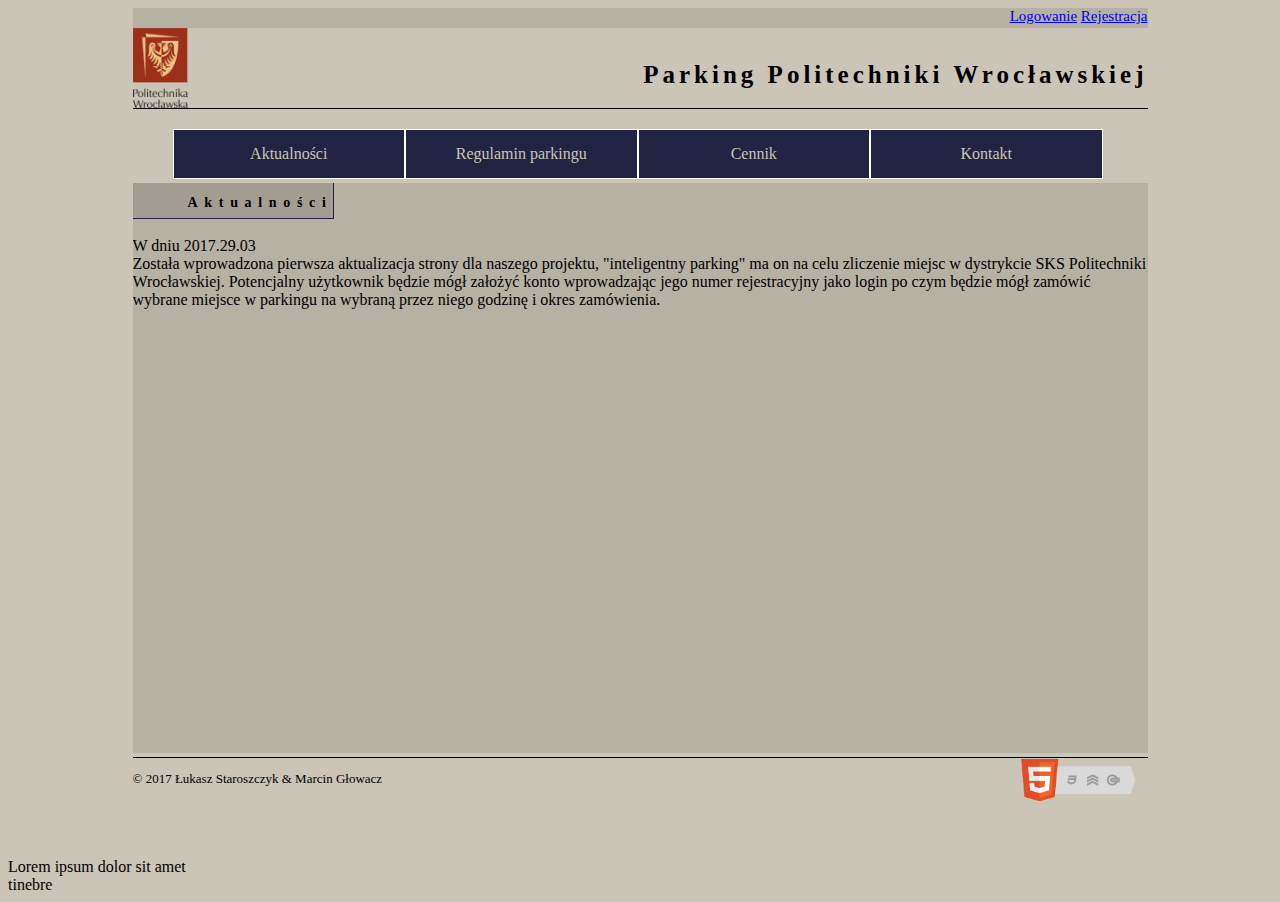
<file: index.html>
﻿<!DOCTYPE html>

<html lang="pl">
<head>
	<meta charset="utf-8">
	<title>PARKING PWR</title>
	<link rel="stylesheet" href="kaskadowy.css">
	
<script>
document.createElement('header');
document.createElement('nav');
document.createElement('article');
document.createElement('footer');
document.createElement('section');
</script>
	
</head>


<body>

<div class="tlo">

<header class="rejestracja">
<a href="zaloguj.html">Logowanie</a>
<a href="index2.html"> Rejestracja</a>
</header>

<header>
<h4>Parking Politechniki Wrocławskiej</h4>
<a href="http://www.weka.pwr.edu.pl/index,41.dhtml"><img ID="logopwr" src="pwr1.png" alt="logo"/></a>
</header>

<nav class="top">	
<ul>
<li><a href="index.html">Aktualności</a></li>
<li><a href="regulamin.html">Regulamin parkingu</a></li>
<li><a href="cennik.html">Cennik</a></li>
<li><a href="kontakt.html">Kontakt</a></li>
</ul>		
</nav>

<article>

<header class="glowna">
<h2>Aktualności</h2>

</header>
<div class="tekst"></br></br></br>W dniu 2017.29.03</br> Została wprowadzona pierwsza aktualizacja strony dla naszego projektu,
"inteligentny parking" ma on na celu zliczenie miejsc w dystrykcie SKS
Politechniki Wrocławskiej. Potencjalny użytkownik będzie mógł założyć konto wprowadzając
jego numer rejestracyjny jako login po czym będzie mógł zamówić wybrane
miejsce w parkingu na wybraną przez niego godzinę i okres zamówienia.
</div>

</article>

<footer class="dolny">
<p>© 2017 Łukasz Staroszczyk & Marcin Głowacz</p>
<a href="http://www.w3.org/TR/html5/"><img ID="html5css3" alt="html5" src="html5-badge-h-css3-semantics-storage.png" /></a>
</footer>

</div>
</body>
<div class="tekst">Lorem ipsum dolor sit amet</br> tinebre</div>
</html>
</file>
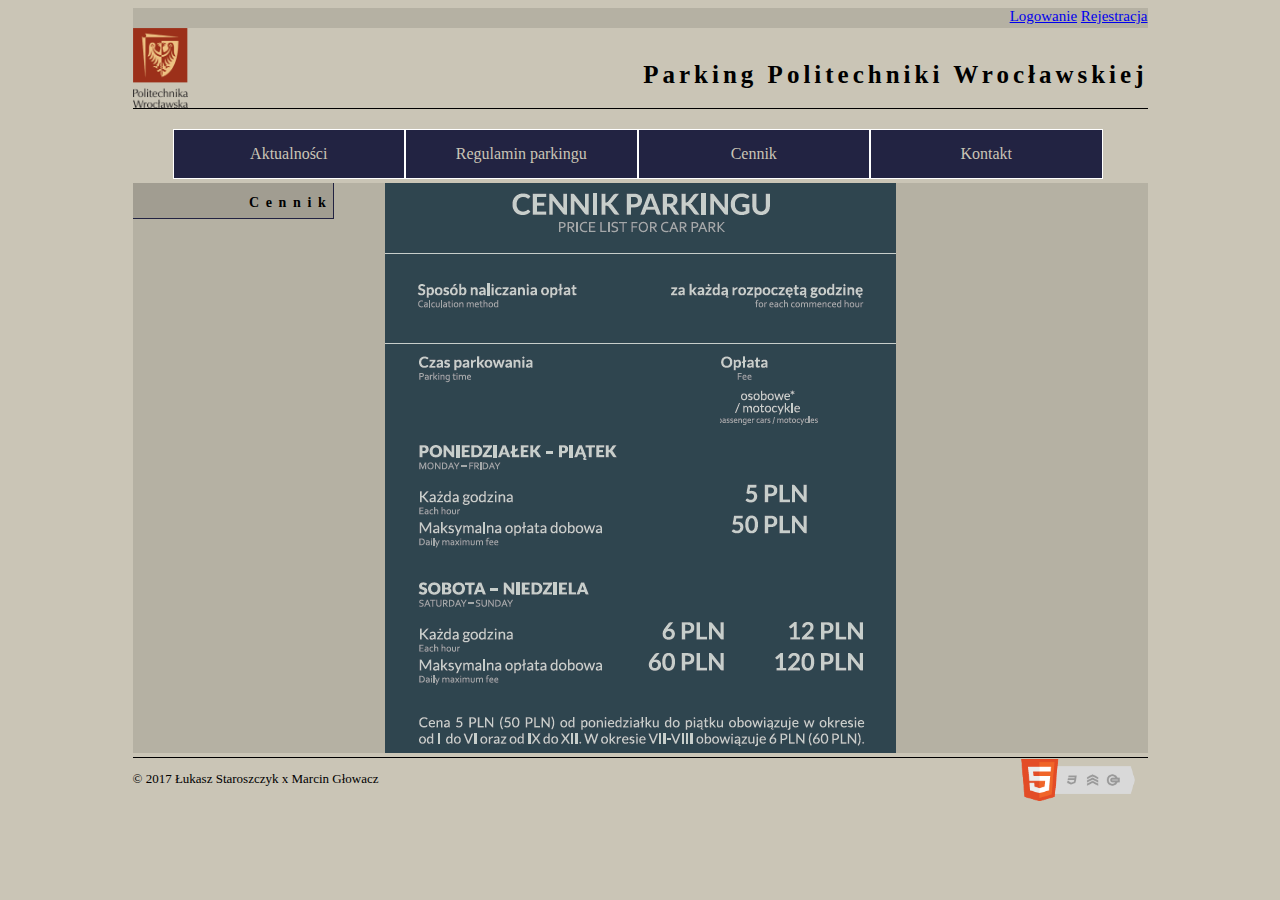
<file: cennik.html>
﻿<!DOCTYPE html>

<html lang="pl">
<head>
	<meta charset="utf-8">
	<title>PARKING PWR</title>
	<link rel="stylesheet" href="kaskadowy.css">
	
<script>
document.createElement('header');
document.createElement('nav');
document.createElement('article');
document.createElement('footer');
document.createElement('section');
</script>
	
</head>


<body>

<div class="tlo">

<header class="rejestracja">
<a href="index.html">Logowanie</a>
<a href="index2.html"> Rejestracja</a>
</header>


<header>
<h4>Parking Politechniki Wrocławskiej</h4>
<a href="http://www.weka.pwr.edu.pl/index,41.dhtml"><img ID="logopwr" src="pwr1.png" alt="logo"/></a>
</header>

<nav class="top">	
<ul>
<li><a href="index.html">Aktualności</a></li>
<li><a href="regulamin.html">Regulamin parkingu</a></li>
<li><a href="cennik.html">Cennik</a></li>
<li><a href="kontakt.html">Kontakt</a></li>
</ul>		
</nav>

<article>
<header class="glowna">
<h2>Cennik</h2>
</header>

<center> <img src="images/cennikparkingu.jpeg"  alt="banner" /> </center> <----!tutaj jest centrowanie obrazka !----->


</article>

<footer class="dolny">
<p>© 2017 Łukasz Staroszczyk x Marcin Głowacz</p>
<a href="http://www.w3.org/TR/html5/"><img ID="html5css3" alt="html5" src="html5-badge-h-css3-semantics-storage.png" /></a>
</footer>

</div>
</body>
</html>
</file>
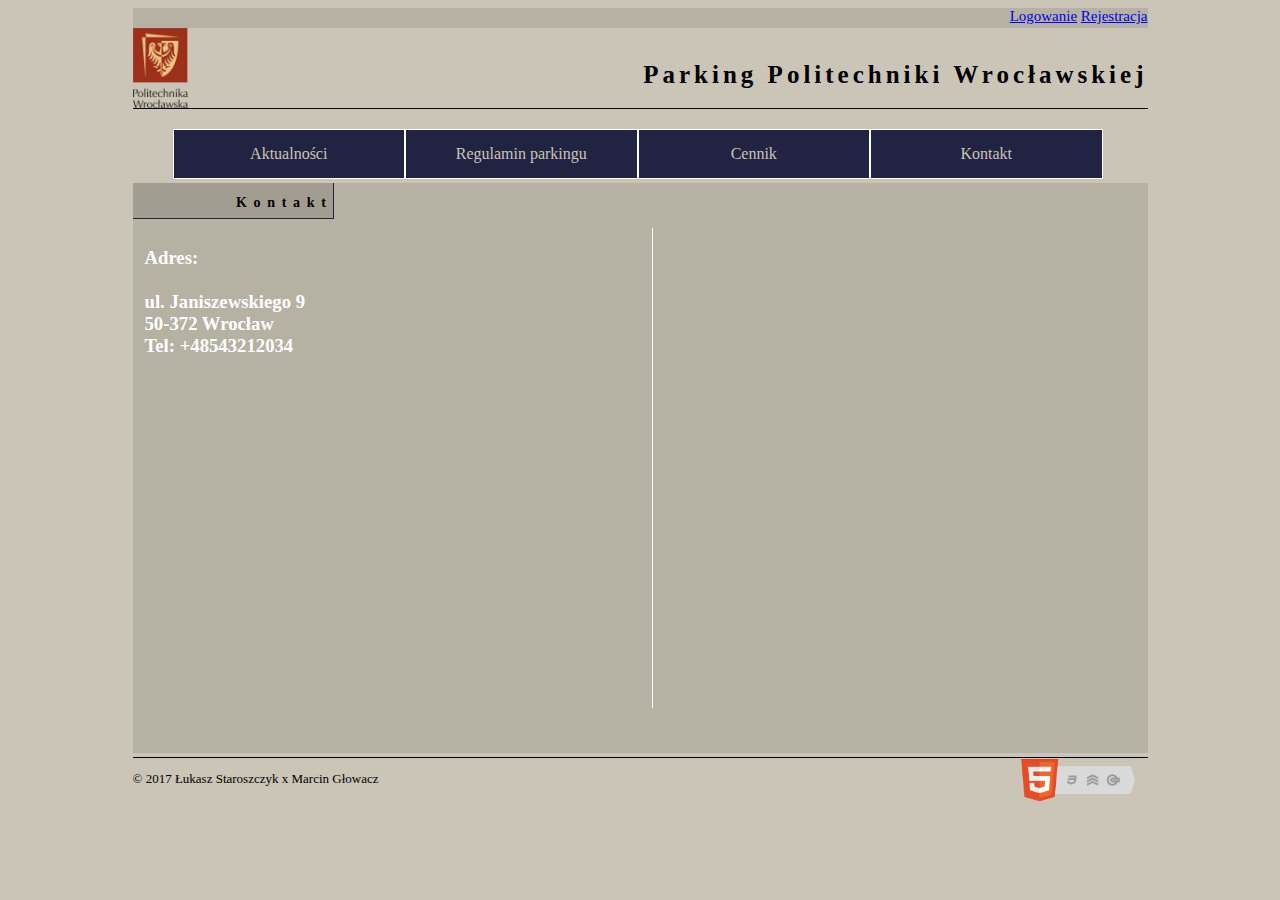
<file: kontakt.html>
﻿<!DOCTYPE html>

<html lang="pl">
<head>
	<meta charset="utf-8">
	<title>PARKING PWR</title>
	<link rel="stylesheet" type="text/css" href="kaskadowy.css">
	
<script>
document.createElement('header');
document.createElement('nav');
document.createElement('article');
document.createElement('footer');
document.createElement('section');
</script>
	
</head>


<body>

<div class="tlo">

<header class="rejestracja">
<a href="index.html">Logowanie</a>
<a href="index2.html"> Rejestracja</a>
</header>


<header>
<h4>Parking Politechniki Wrocławskiej</h4>
<a href="http://www.weka.pwr.edu.pl/index,41.dhtml"><img ID="logopwr" src="pwr1.png" alt="logo"/></a>
</header>

<nav class="top">	
<ul>
<li><a href="index.html">Aktualności</a></li>
<li><a href="regulamin.html">Regulamin parkingu</a></li>
<li><a href="cennik.html">Cennik</a></li>
<li><a href="kontakt.html">Kontakt</a></li>
</ul>		
</nav>

<article>
<header class="glowna">
<h2>Kontakt</h2>
</header>

<<div class="kontakt_info">
<h3>Adres: <br></br>
ul. Janiszewskiego 9</br>
50-372 Wrocław</br>
Tel: +48543212034</h3>
<iframe src="https://www.google.com/maps/embed?pb=!1m18!1m12!1m3!1d1252.4810183985243!2d17.05784667616282!3d51.1091605948679!2m3!1f0!2f0!3f0!3m2!1i1024!2i768!4f13.1!3m3!1m2!1s0x470fe82ac7e68cd7%3A0xeab06033fc0063a7!2sC-5%2C+Janiszewskiego%2C+52-007+Wroc%C5%82aw!5e0!3m2!1spl!2spl!4v1489430630452" width="490" height="350" frameborder="0" style="border:0" allowfullscreen></iframe>
</div>

<div class="kontakt_formularz">


</div>







</article>

<footer class="dolny">
<p>© 2017 Łukasz Staroszczyk x Marcin Głowacz</p>
<a href="http://www.w3.org/TR/html5/"><img ID="html5css3" alt="html5" src="html5-badge-h-css3-semantics-storage.png" /></a>
</footer>

</div>
</body>
</html>
</file>
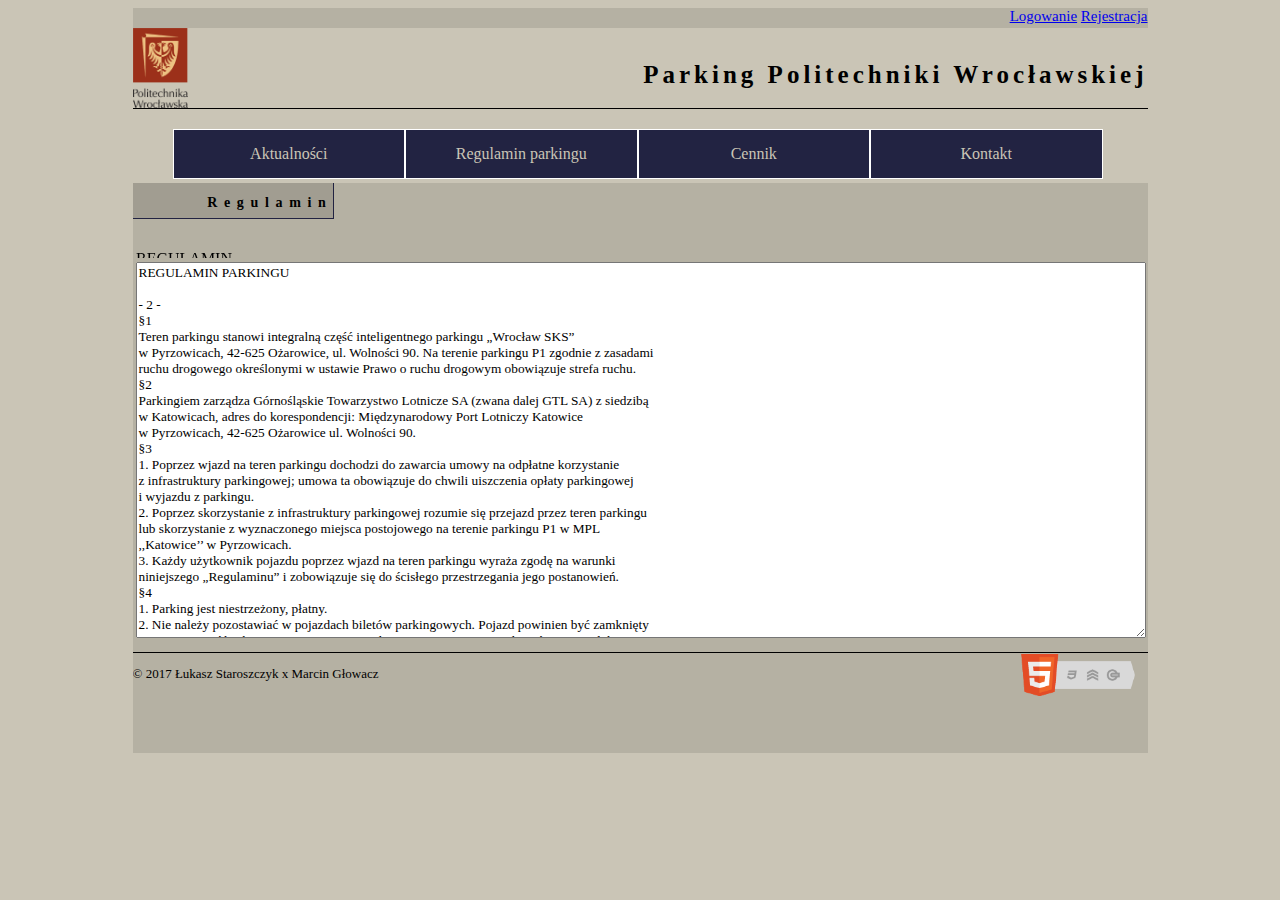
<file: regulamin.html>
﻿<!DOCTYPE html>

<html lang="pl">
<head>
	<meta charset="utf-8">
	<title>PARKING PWR</title>
	<link rel="stylesheet" href="kaskadowy.css">
	
<script>
document.createElement('header');
document.createElement('nav');
document.createElement('article');
document.createElement('footer');
document.createElement('section');
</script>
	
</head>


<body>

<div class="tlo">

<header class="rejestracja">
<a href="index.html">Logowanie</a>
<a href="index2.html"> Rejestracja</a>
</header>


<header>
<h4>Parking Politechniki Wrocławskiej</h4>
<a href="http://www.weka.pwr.edu.pl/index,41.dhtml"><img ID="logopwr" src="pwr1.png" alt="logo"/></a>
</header>

<nav class="top">	
<ul>
<li><a href="index.html">Aktualności</a></li>
<li><a href="regulamin.html">Regulamin parkingu</a></li>
<li><a href="cennik.html">Cennik</a></li>
<li><a href="kontakt.html">Kontakt</a></li>
</ul>		
</nav>

<article>
<header class="glowna">
<h2>Regulamin</h2>
</header >


<div style="height: 7500px; width: 1100px; overflow-y: auto;">
a tutaj wpisz "dużoooo tekstu" 
</br></br></br> 

<table><tr><td>

<MARQUEE scrollAmount=1 direction=up style="text-align:justify">

REGULAMIN
</MARQUEE>

<TEXTAREA name="nazwa" style="width:1004px;height:370px;;background-color:kolor tła;color:kolor czcionki;font-family:styl czcionki;font-weight:pogróbienie;font-style:kursywa;font-size:wysokosc czcionkipt;z-index:1" rows=17 cols=79>
REGULAMIN PARKINGU

- 2 -
§1
Teren parkingu stanowi integralną część inteligentnego parkingu „Wrocław SKS”
w Pyrzowicach, 42-625 Ożarowice, ul. Wolności 90. Na terenie parkingu P1 zgodnie z zasadami
ruchu drogowego określonymi w ustawie Prawo o ruchu drogowym obowiązuje strefa ruchu.
§2
Parkingiem zarządza Górnośląskie Towarzystwo Lotnicze SA (zwana dalej GTL SA) z siedzibą
w Katowicach, adres do korespondencji: Międzynarodowy Port Lotniczy Katowice
w Pyrzowicach, 42-625 Ożarowice ul. Wolności 90.
§3
1. Poprzez wjazd na teren parkingu dochodzi do zawarcia umowy na odpłatne korzystanie
z infrastruktury parkingowej; umowa ta obowiązuje do chwili uiszczenia opłaty parkingowej
i wyjazdu z parkingu.
2. Poprzez skorzystanie z infrastruktury parkingowej rozumie się przejazd przez teren parkingu
lub skorzystanie z wyznaczonego miejsca postojowego na terenie parkingu P1 w MPL
,,Katowice’’ w Pyrzowicach.
3. Każdy użytkownik pojazdu poprzez wjazd na teren parkingu wyraża zgodę na warunki
niniejszego „Regulaminu” i zobowiązuje się do ścisłego przestrzegania jego postanowień.
§4
1. Parking jest niestrzeżony, płatny.
2. Nie należy pozostawiać w pojazdach biletów parkingowych. Pojazd powinien być zamknięty
a jego zawartość zabezpieczona. Cenne przedmioty nie powinny znajdować się na widoku.
3. GTL SA nie ponosi odpowiedzialności za utratę lub uszkodzenie znajdujących się
na terenie parkingu pojazdów mechanicznych, jak również nie odpowiada za rzeczy
pozostawione w tych pojazdach.
§5
1. Parking jest czynny przez wszystkie dni w roku (24h/doba).
2. Na parkingu obowiązuje bezwzględny zakaz wjazdu pojazdów przewożących wszelkiego
rodzaju broń palną oraz materiały niebezpieczne, w szczególności łatwopalne,
żrące, wybuchowe oraz inne, chyba, że posiadacz ma stosowne zezwolenie
- 3 -
i znajdujący się w pojeździe niebezpieczny materiał jest zabezpieczony zgodnie
z obowiązującymi przepisami.
§6
1. Na terenie parkingu, dróg dojazdowych i wewnętrznych, obowiązuje strefa ruchu oraz
maksymalna prędkość poruszania się pojazdów do 20 km/h.
2. Kierowca pojazdu korzystający z parkingu zobowiązany jest do przestrzegania znaków
drogowych pionowych i poziomych, poleceń obsługi parkingu oraz innych osób posiadających
uprawnienia w tym zakresie (Służba Ochrony Lotniska, Policja, Straż Graniczna, Urząd Celny).
§ 7
Wjeżdżając na parking, należy obowiązkowo:
a. zatrzymać się przed zaporą przy kolumnie parkingowej,
b. uruchomić zaporę przez pobranie biletu parkingowego, przyłożenie karty magnetycznej
do czytnika lub przez automatyczny odczyt tablicy rejestracyjnej (dot. pojazdów
uprzednio wpisanych w systemie parkingowym),
c. w przypadku pojazdów wielkogabarytowych oraz autokarów wjazd następuje poprzez
zbliżenie się do bariery parkingowej,
d. pamiętać, że zapora zamyka się natychmiast po każdym przejeździe samochodu.
Jednoczesny przejazd dwóch samochodów grozi uszkodzeniem samochodu lub systemu
automatycznej obsługi parkingu.
§ 8
1. Wyjeżdżając z parkingu, należy obowiązkowo:
a. uiścić opłatę parkingową poprzez:
1) zapłatę w automatach płatniczych umiejscowionych w terminalach A, B i C (zalecane
jest wcześniejsze opłacenie biletu parkingowego w automacie płatniczym, po którym
system automatycznie zwalnia zaporę po rozpoznaniu numeru rejestracyjnego
opłaconego biletu)
2) zapłatę u operatora parkingu na wyjeździe z parkingu,
3) zapłatę w sposób bezgotówkowy na wyjazdach nr 3, 4 i 5 poprzez płatność
zbliżeniową kartą płatniczą do kwoty 50zł,
b. zatrzymać się przed zaporą przy czytniku numerów rejestracyjnych,
- 4 -
c. pamiętać, że zapora zamyka się natychmiast po każdym przejeździe samochodu.
Jednoczesny przejazd dwóch samochodów grozi uszkodzeniem samochodu i systemu
automatycznej obsługi parkingu.
3. Opłata w automacie płatniczym:
a. opłatę parkingową uiszcza się przed opuszczeniem parkingu (do 25 min przed
opuszczeniem parkingu),
b. aby uiścić opłatę parkingową w automacie płatniczym należy:
- włożyć bilet do czytnika,
- uiścić należną kwotę wg cennika parkingu (należna kwota jest automatycznie
wyświetlana),
- automat płatniczy przyjmuje nominały 1zł, 2zł, 5zł, 10zł, 20zł, 50zł, 100zł
i automatycznie wydaje resztę w bilonie,
- poprzez płatność kartą płatniczą (również w postaci płatności zbliżeniowej do kwoty
50zł),
- na włożonym uprzednio bilecie parkingowym automatycznie nadrukowywana jest
kwota uiszczonej opłaty parkingowej. Opłacony bilet należy posiadać przy wyjeździe
z parkingu
- opcjonalnie w automacie parkingowym można wybrać wariant paragonu wg
wyświetleń kasy parkingowej,
- po uregulowaniu płatności za pobyt należy opuścić parking w przeciągu 25min
dowolnym wyjazdem ze wskazaniem na wyjazd nr 3 , 4 i 5,
c. aby uiścić opłatę parkingową na wyjazdach samoobsługowych nr 3, 4 i 5 poprzez
płatność zbliżeniową do kwoty 50 zł należy:
- przyłożyć bilet do czytnika,
- po wyświetleniu kwoty przyłożyć kartę płatnicza do czytnika kart zbliżeniowych,
- po zaksięgowaniu kwoty bariera automatycznie zostanie podniesiona,
d. po dojeździe do bariery system parkingowy automatycznie otworzy barierę parkingową
po rozpoznaniu numerów rejestracyjnych pojazdu z opłaconym postojem, w przypadku
braku otwarcia należy umieścić opłacony bilet w czytniku kolumny parkingowej,
e. w przypadku przekroczenia czasu 25 minut na opuszczenie parkingu system naliczy
ponownie opłatę parkingową wg cennika opłat parkingowych,
- 5 -
f. w automacie płatniczym nie można realizować zniżek i rabatów parkingowych,
w przypadku ich posiadania należy zgłosić się do punktów obsługi parkingu
zlokalizowanych na wyjazdach z parkingu,
g. wszelkie nieprawidłowości w działaniu i pobieraniu opłaty poprzez automat płatniczy
należy zgłosić obsłudze parkingu za pomocą domofonu na automacie płatniczym lub
dzwoniąc pod numer 32 39 27 189.
§ 9
1. Wysokość opłaty za korzystanie z infrastruktury parkingowej określa cennik, który stanowi
załącznik nr 1 do niniejszego Regulaminu. Ceny określone w załączniku są cenami brutto
zawierającymi obowiązujący podatek VAT w wysokości 23%.
2. Faktury VAT za usługę korzystania z infrastruktury parkingowej zostają wystawione
na życzenie klienta bezpośrednio u obsługi parkingu w oznaczonym punkcie poboru opłat
przy wyjeździe z parkingu lub na podstawie przesłanego oryginału paragonu lub biletu.
3. Za zagubienie biletu parkingowego pobierana jest dodatkowa opłata w kwocie 250 zł
(dwieście pięćdziesiąt złotych) brutto.
4. Wobec klientów nieposiadających biletu parkingowego, których postój wskazuje na okres
dłuższy niż 3 tygodnie zostaną podjęte czynności weryfikacyjne na podstawie danych
z systemu parkingowego. Klienci ci zostaną obciążeni opłatą zgodną z obowiązującym
cennikiem parkingu.
5. Wobec klientów uchylających się od uiszczenia opłaty będą podejmowane stosowne czynności
formalnoprawne.
§10
Cennik i regulamin parkingu są do wglądu u obsługi parkingu, dodatkowo cennik
i regulamin są wywieszone przed wjazdem na parking, na terenie parkingu, jak również przy
wyjeździe z parkingu, a także na automatach płatniczych. Regulamin i cennik dostępne są również
na stronie internetowej www.katowice-airport.com.
§11
1. W przypadku uszkodzenia systemu automatycznej obsługi parkingu - operatorzy zgłaszają
awarię bezpośrednio przełożonemu i serwisowi sytemu parkingowego, na parkingu 
- 6 -
obowiązuje ręczne wydawanie przez operatorów parkingu dowodów wjazdu oraz kasowanie
opłat za potwierdzeniem pobranej należności poprzez wydanie paragonu fiskalnego lub
faktury VAT.
2. W przypadku uszkodzenia elementów systemu parkingowego przez osoby korzystające
z infrastruktury parkingowej zostaje spisane oświadczenie o dokonaniu szkody przez sprawcę,
zostaje wezwany partol policji.
§12
1. Parking posiada płatne oraz wydzielone miejsca postojowe dla:
a. autokarów i mikrobusów,
b. taxi Airport Katowice,
c. rent a car,
d. przewoźników prowadzących wahadłowy przewóz osób,
e. samochodów osób niepełnosprawnych,
f. autobusów komunikacji miejskiej,
g. samochodów służbowych pracowników GTL SA.
h. ambulansów,
i. pojazdów transferowych Airport Bus.
2. Miejsca parkingowe określone w ust. 1 są odpowiednio oznakowane.
3. Posiadacze kart Premium - korzystają z wolnych miejsc na parkingu ogólnodostępnym za
wyjątkiem miejsc określonych w ust. 1 niniejszego paragrafu oraz miejsc określonych § 15.
4. Użytkownicy pojazdów wymienionych w ust. 1 niniejszego paragrafu, którzy prowadzą
zarobkowy przewóz osób zobowiązani są do respektowania poleceń ze strony służb GTL SA
oraz zobligowani są do dbania o estetykę zajmowanego stanowiska oraz wizerunek
Międzynarodowego Portu Lotniczego „Katowice” w Pyrzowicach.
§13
1. Z opłat parkingowych zwolnione są następujące osoby lub pojazdy:
a. pojazdy zwolnione na podstawie umów zawartych z GTL SA,
b. pojazdy służb ratowniczych będące w akcji,
c. pojazdy służb państwowych (Policja, BOR, CBA, SG, UC itp.) w celach służbowych,
d. autobusy komunikacji miejskiej kursujące wg. rozkładu jazdy;
- 7 -
e. niepełnosprawni pasażerowie legitymujący się ważną „kartą parkingową osoby
niepełnosprawnej” parkujące do 30 minut od chwili wjazdu na parking. Po upływie tego
czasu niepełnosprawni pasażerowie wnoszą opłaty zgodnie z cennikiem, o którym mowa
w §9 Regulaminu.
§14
W czasie parkowania kierowca jest obowiązany zwrócić szczególną uwagę na pojazdy sąsiednie
i ustawiać pojazd w wyznaczonych zatokach, nie zasłaniając linii wyznaczających miejsca dla
parkowania.
§15
1. Nie wolno parkować pojazdu:
a. na pasie ruchu przed terminalem Międzynarodowego Portu Lotniczego „Katowice”
w Pyrzowicach,
b. na stanowiskach autobusowych,
c. na stanowiskach wyznaczonych dla przewoźników prowadzących wahadłowy przewóz,
d. na stanowiskach wyznaczonych dla taxi, rent a car,
e. przed posterunkiem Służb Ochrony Lotniska,
f. na przejściach dla pieszych („zebrach”),
g. drogach dojazdowych oraz drogach włączenia się do ruchu,
h. innych drogach odpowiednio oznakowanych znakiem zakazu postoju lub znakami
poziomymi,
i. na miejscach wydzielonych i oznakowanych za wyjątkiem pojazdów do tego
upoważnionych,
j. w miejscach, w których zaparkowanie samochodu może powodować zagrożenie dla ruchu
pojazdów, osób lub mienia.
§16
1. W przypadku nie respektowania zasad korzystania z parkingu określonych niniejszym
„Regulaminem” pojazdy będą unieruchomione przez założenie blokady. Za przednią szybą
pojazdu pozostawiona zostanie informacja „parkowanie w miejscu niedozwolonym” oraz
telefon kontaktowy. Po uiszczeniu opłaty w wysokości 100 zł blokada zostanie usunięta przez 
- 8 -
operatora parkingu. Powtarzające się naruszanie przepisów przez kierowcę spowoduje
zawiadomienie funkcjonariusza policji celem podjęcia czynności służbowych.
2. W przypadku niezgodnego z Regulaminem zaparkowania pojazdu jeśli ma ono bezpośredni
wpływ na bezpieczeństwo osób lub mienia korzystający z parkingu wyrażają zgodę
na odholowanie pojazdu w wybrane przez GTL SA miejsce. Odholowanie pojazdu nastąpi
na koszt i ryzyko korzystającego z parkingu.
§17
W przypadku ogłoszenia alarmu lub ewakuacji na parkingu zostają, aż do odwołania, zdemontowane
wszystkie przeszkody, podniesione szlabany a obsługa parkingu wskazuje i umożliwia
dojazd odpowiednim służbom do miejsca akcji.
§18
Na terenie Parkingu w MPL ,,Katowice’’ w Pyrzowicach zabronione jest:
a. palenie i używanie otwartego ognia oraz spożycie alkoholu i zażywanie środków
odurzających,
b. magazynowanie paliw, substancji łatwopalnych i pustych pojemników po paliwie,
c. tankowanie pojazdów,
d. pozostawianie samochodu z pracującym silnikiem,
e. parkowanie pojazdów z nieszczelnymi układami,
f. pozostawianie w pojeździe dzieci lub zwierząt bez opieki,
g. prowadzenie na terenie Parkingu jakichkolwiek akcji promocyjnych lub reklamowych bez
zgody GTL S.A.,
h. na miejscach parkingowych oraz drogach wewnętrznych zabronione jest naprawianie,
mycie, odkurzanie samochodu, wymiana wody chłodzącej, paliwa lub oleju
i. zanieczyszczanie parkingu.
§ 19
Użytkownik pojazdu odpowiada za wszelkie szkody na mieniu lub osobie wyrządzone GTL SA. lub
osobom trzecim na terenie parkingu.
- 9 -
§ 20
Wszelkie uwagi i zastrzeżenia dotyczące funkcjonowania parkingu należy zgłaszać
do administracji Międzynarodowego Portu Lotniczego „Katowice” w Pyrzowicach (Administracja
tel. 032 3927309, Operator parkingu tel. 032 3927189, lub 032 3927469) lub pisemnie na
wskazany w §2 adresie do korespondencji.
§21
Wszelkie uszkodzenia pojazdów należy natychmiast zgłaszać w komisariacie Policji (+48 32 39 27
228) oraz obsłudze parkingu (tel. +48 32 39 27 189).
§22
Regulamin obowiązuje od dnia 1 stycznia 2017 roku. Regulamin został zatwierdzony uchwałą
Zarządu GTL SA nr 32/XII/2016.
</TEXTAREA>
</div>

</article>

<footer class="dolny">
<p>© 2017 Łukasz Staroszczyk x Marcin Głowacz</p>
<a href="http://www.w3.org/TR/html5/"><img ID="html5css3" alt="html5" src="html5-badge-h-css3-semantics-storage.png" /></a>
</footer>

</div>
</body>
</html>
</file>
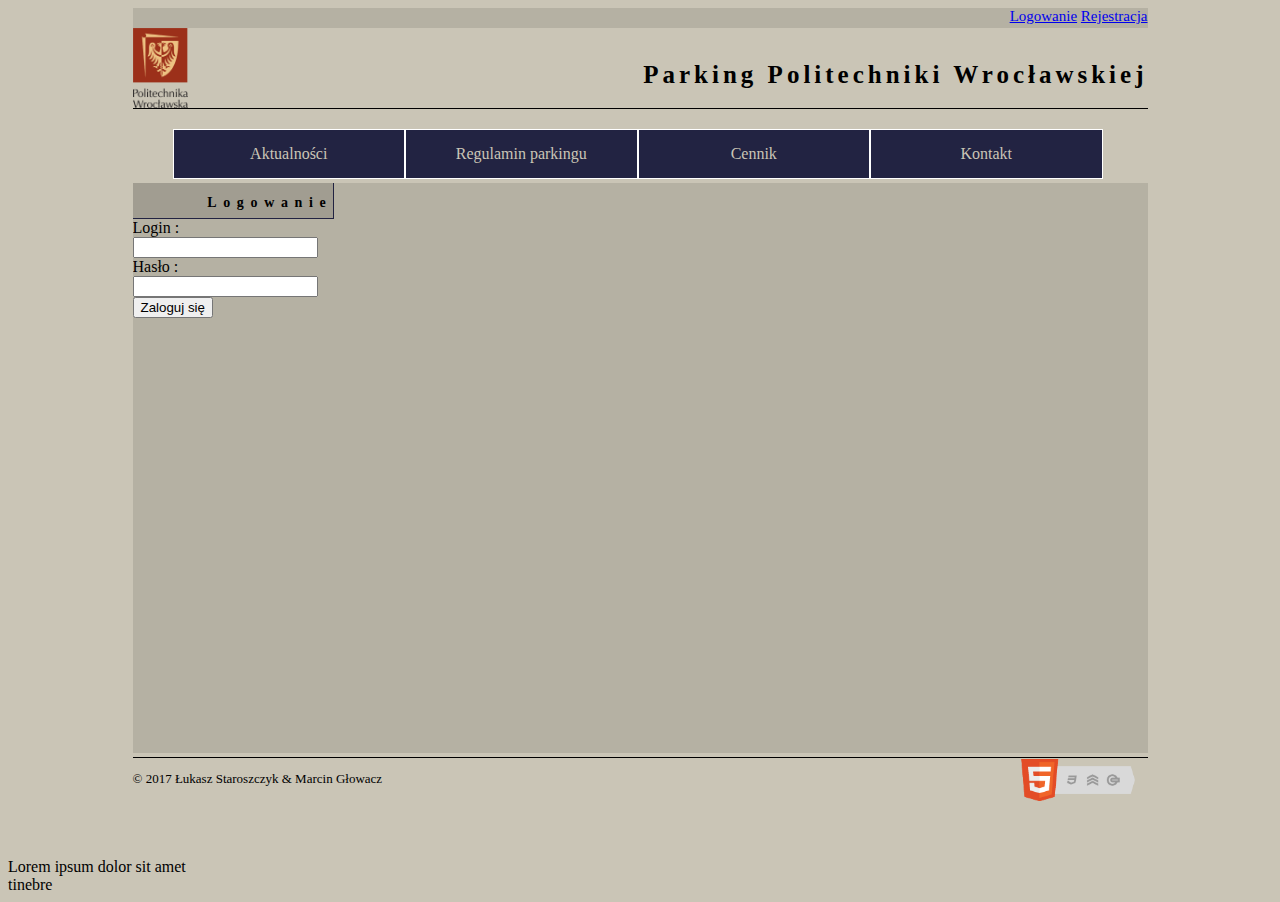
<file: zaloguj.html>
<!DOCTYPE html>

<html lang="pl">
<head>
	<meta charset="utf-8">
	<title>PARKING PWR</title>
	<link rel="stylesheet" href="kaskadowy.css">
	
<script>
document.createElement('header');
document.createElement('nav');
document.createElement('article');
document.createElement('footer');
document.createElement('section');
</script>
	
</head>


<body>

<div class="tlo">

<header class="rejestracja">
<a href="index.html">Logowanie</a>
<a href="inde'x2.html"> Rejestracja</a>


</header>

<header>
<h4>Parking Politechniki Wrocławskiej</h4>
<a href="http://www.weka.pwr.edu.pl/index,41.dhtml"><img ID="logopwr" src="pwr1.png" alt="logo"/></a>
</header>

<nav class="top">	
<ul>
<li><a href="index.html">Aktualności</a></li>
<li><a href="regulamin.html">Regulamin parkingu</a></li>
<li><a href="cennik.html">Cennik</a></li>
<li><a href="kontakt.html">Kontakt</a></li>
</ul>		
</nav>

<article>

<header class="glowna">
<h2>Logowanie</h2>

</header>
<form action="zaloguj.html" method="post">
<br />
<br />

Login : <br/> <input type="text" name="login"/> <br />
Hasło : <br/> <input type="password" name="hasło"/> <br />

<input type="submit" value="Zaloguj się"/>
</form>

</article>

<footer class="dolny">
<p>© 2017 Łukasz Staroszczyk & Marcin Głowacz</p>
<a href="http://www.w3.org/TR/html5/"><img ID="html5css3" alt="html5" src="html5-badge-h-css3-semantics-storage.png" /></a>
</footer>

</div>
</body>
<div class="tekst">Lorem ipsum dolor sit amet</br> tinebre</div>
</html>
</file>
<file: kaskadowy.css>
﻿body {
background-color: #CAC5B6;
}

div.tlo{
position: relative;
width: 1015px;
height: 850px;
margin-left:auto;
margin-right:auto;
}

header.rejestracja{
background-color:#b5b1a3;
width:1015px; 
height:20px; 
font: 15px Sans serif;
position:absolute; 
top:0px;
text-align:right; 
border-bottom: 1px solid;	
}

header{
background-color:#CAC5B6;
width:1015px; 
height:80px; 
font: 20px Sans serif;
position:absolute; 
top:20px;
text-align:center; 
border-bottom: 1px solid;
}

  header.glowna{
background-color:#a19d91;
width:200px;
height:35px;
position: absolute;
text-align:left;
top: 0px;
border-right: 1px solid;
border-color: #222342;
}


nav.top{ 
width:1015px;
height:100px; 
background-color:#CAC5B6;
position: absolute; 
top: 105px;
z-index:0;
padding-left: 0px;
}

ul, ul li {
	display: block;
	list-style: none;
	margin: 10;
	padding: 5;
 
}

ul {
	position: absolute;
}

ul li {
	float: left;
	border-width: 1px 1px 1px 1px;
	border-style: groove;
	border-color: #ffffff;

}

ul a:link, ul a:visited {
	text-decoration: none;
	display: block;
	width: 230.5px;
	text-align: center;
	padding: 15px 0;
	font-weight: static;
	background-color: #222342;
	color: #CAC5B6;
	
	}

ul a:hover  {
	background-color: #CAC5B6;
	color: #222342;
    border-top: solid 1px;
	border-left: solid 1.5px;
	border-bottom: solid 1px;
	border-right: solid 1.5px;
	}


  article{
background-color:#b5b1a3;
width:1015px;
height:570px;
position: absolute;
margin-left: auto;
margin-right: auto;
left: 0px;
top: 175px;
overflow-y: hidden;
overflow-x:hidden;
}



footer.dolny{ 
width:1015px; 
height:100px; 
position:absolute; 
text-align:center; 
bottom: 0px;
left: 0px;
color:#000000;
border-top: solid 1px;
}


#html5css3{
width:127px; 
height:42px;
float: right;
margin-top: 1px;
}

#logopwr{
width:55px; 
height:80px;
float: left;
margin-top: 0px;
margin-bottom: 0px;
}

p{
float:left;
font-size: small;
}


h4{
font-family:"Georgia";
font-size: 25px;
font-style:  normal;
letter-spacing: 3pt;
color: #000000;
float:right;
}

h2{
font-family:"Tahoma";
font-size: 14px;
font-style:  normal;
letter-spacing: 5pt;
color: #000000;
float:right;
}


div.kontakt_info{ 
height:480px;
width: 507.5px;
position:absolute;
top:45px;
bottom:45px;
left: 5px;
padding-left: 7px;
color: #ffffff;
border-right: solid 1px;
border-color: #ffffff;
}

div.kontakt_formularz{ 
height:570px;
width: 507.5px;
position:absolute;
top:65px;
right: 5px;
color: #ffffff;
}
</file>
